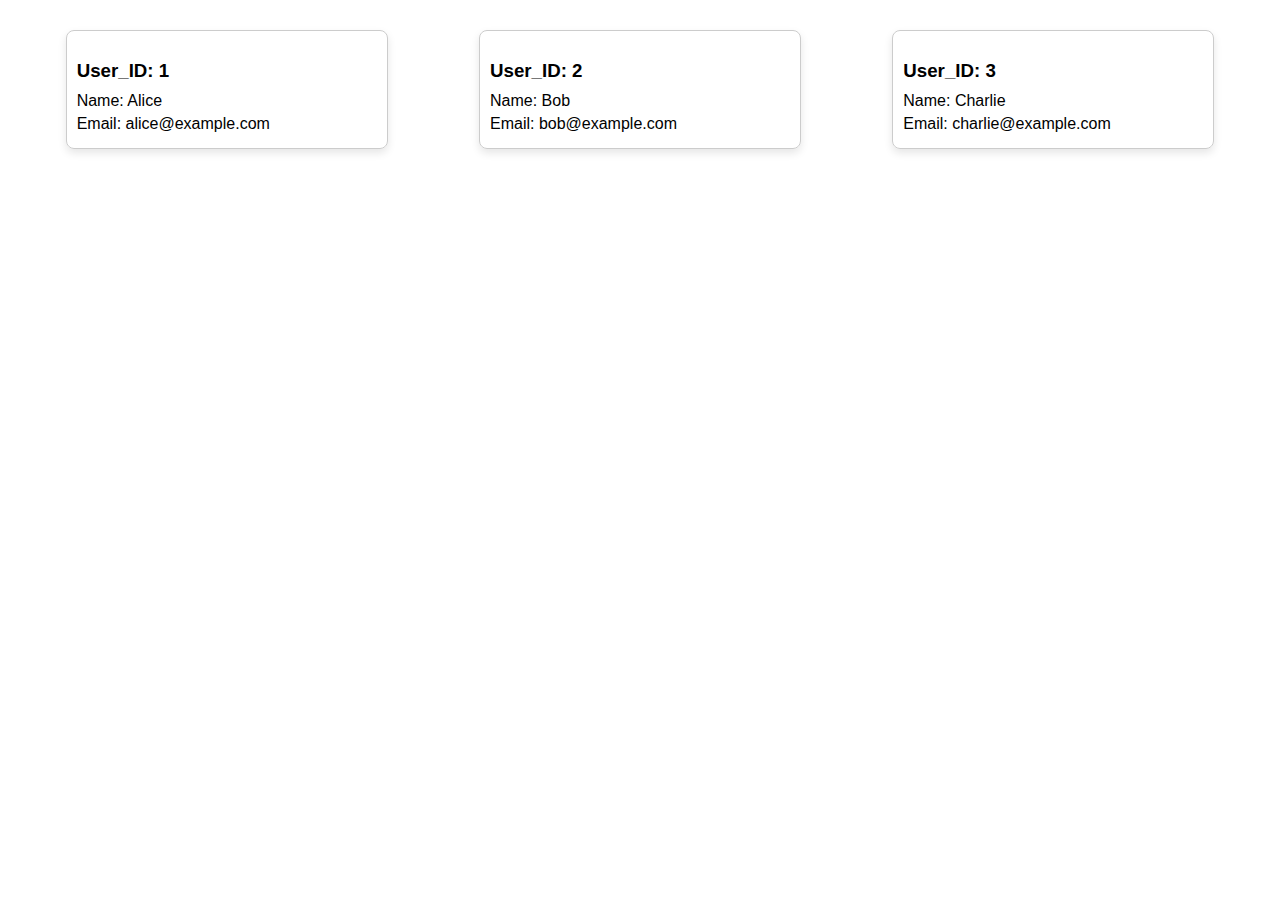
<file: Projects/Destructuring/index.html>
<!DOCTYPE html>
<html lang="en">
<head>
  <meta charset="UTF-8">
  <meta name="viewport" content="width=device-width, initial-scale=1.0">
  <link rel="stylesheet" href="index.css">
  <title>User List</title>
</head>
<body>
  <div id="userList"></div>
  <script src="index.js"></script>
</body>
</html>
</file>
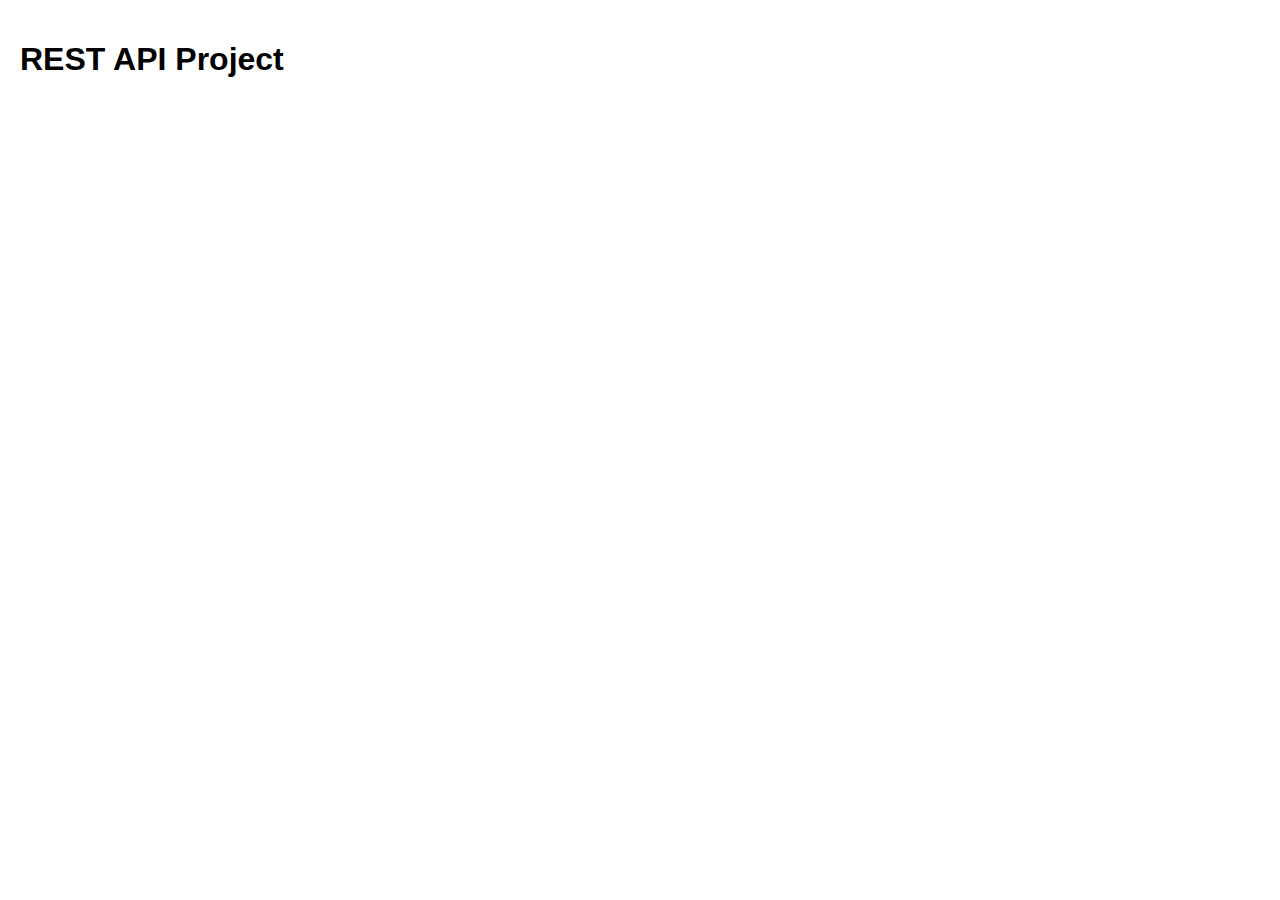
<file: Projects/Rest_Api/index.html>
<!DOCTYPE html>
<html lang="en">
<head>
  <meta charset="UTF-8">
  <meta name="viewport" content="width=device-width, initial-scale=1.0">
  <title>REST API Project</title>
  <link rel="stylesheet" href="index.css">
</head>
<body>
  <h1>REST API Project</h1>
  
  <div id="postList"></div>

  <script src="index.js"></script>
</body>
</html>
</file>
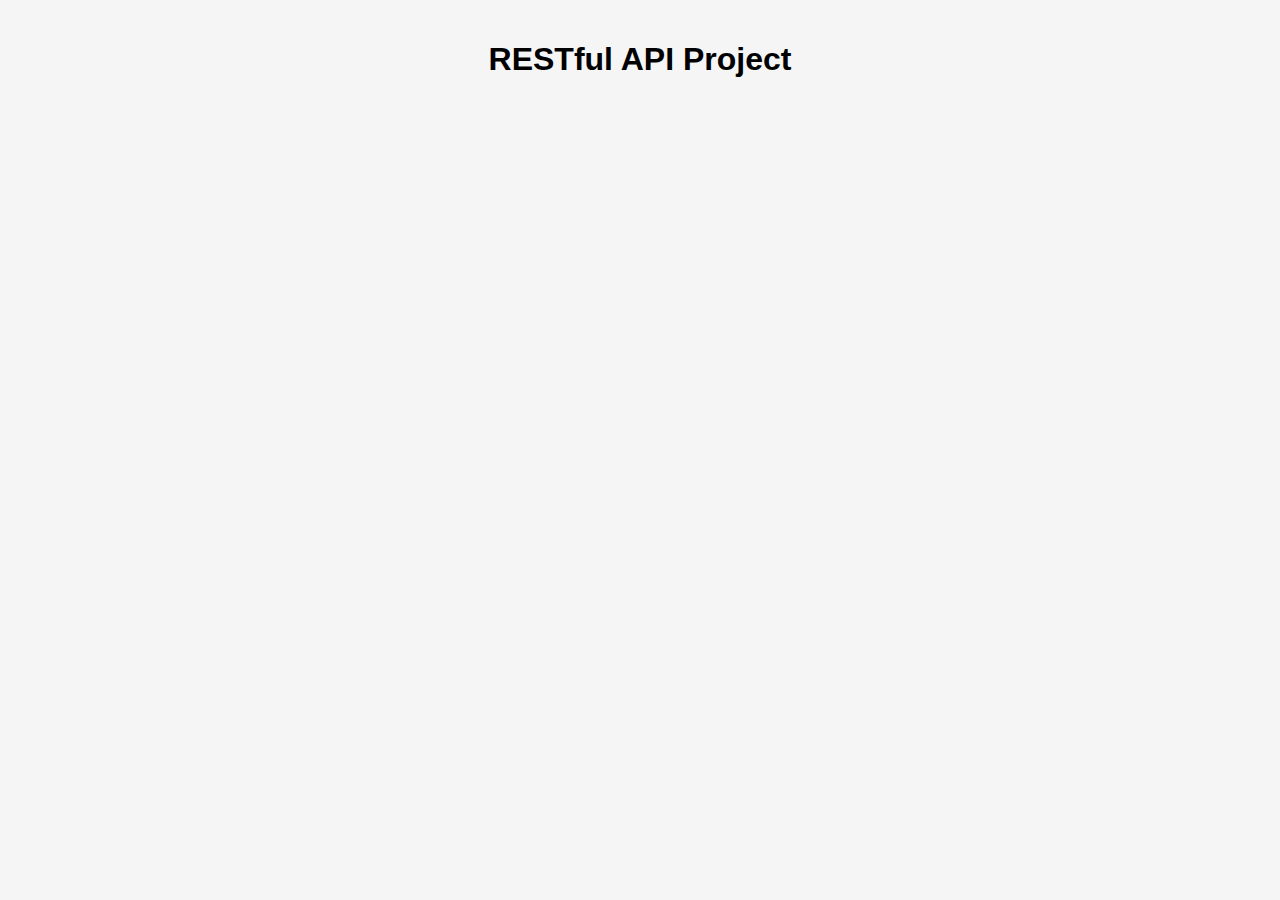
<file: Projects/With advance Js Final project in one/index.html>
<!DOCTYPE html>
<html lang="en">
<head>
  <meta charset="UTF-8">
  <meta name="viewport" content="width=device-width, initial-scale=1.0">
  <title>RESTful API Project</title>
  <link rel="stylesheet" href="style.css">
</head>
<body>
  <h1>RESTful API Project</h1>
  
  <!-- Card container -->
  <div id="cardContainer" class="container"></div>

  <script src="app.js"></script>
</body>
</html>
</file>
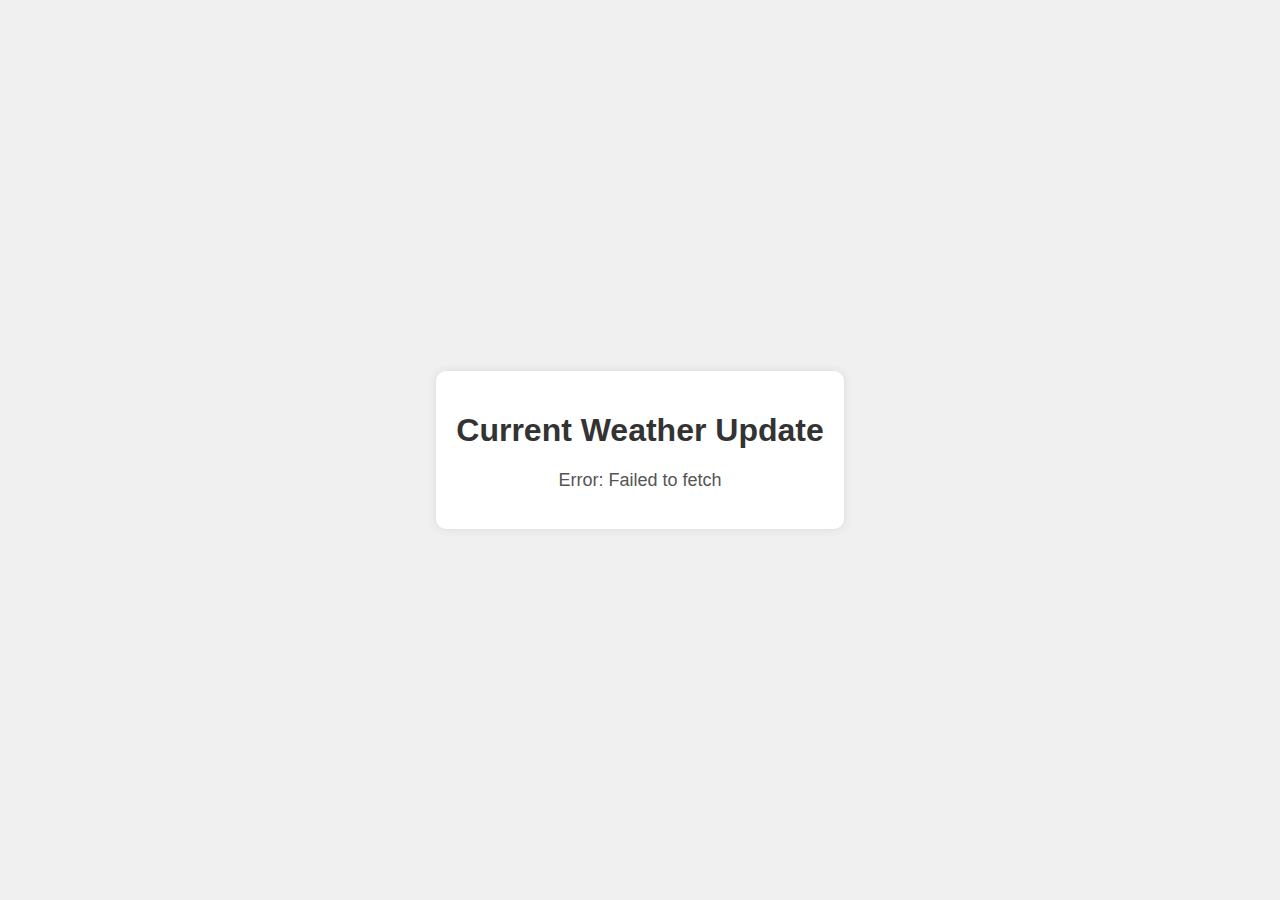
<file: Projects/Asyn_Promise projects/Weather.html>
<!DOCTYPE html>
<html lang="en">
<head>
    <meta charset="UTF-8">
    <meta name="viewport" content="width=device-width, initial-scale=1.0">
    <link rel="stylesheet" href="Weather.Css">
    <title>Weather Updates</title>
</head>
<body>
    <div class="weather-container">
    <h1>Current Weather Update</h1>
    <p id="weather-info">Fetching weather data...</p>
  </div>

    



    <script src="Weather.js"></script>
</body>
</html>
</file>
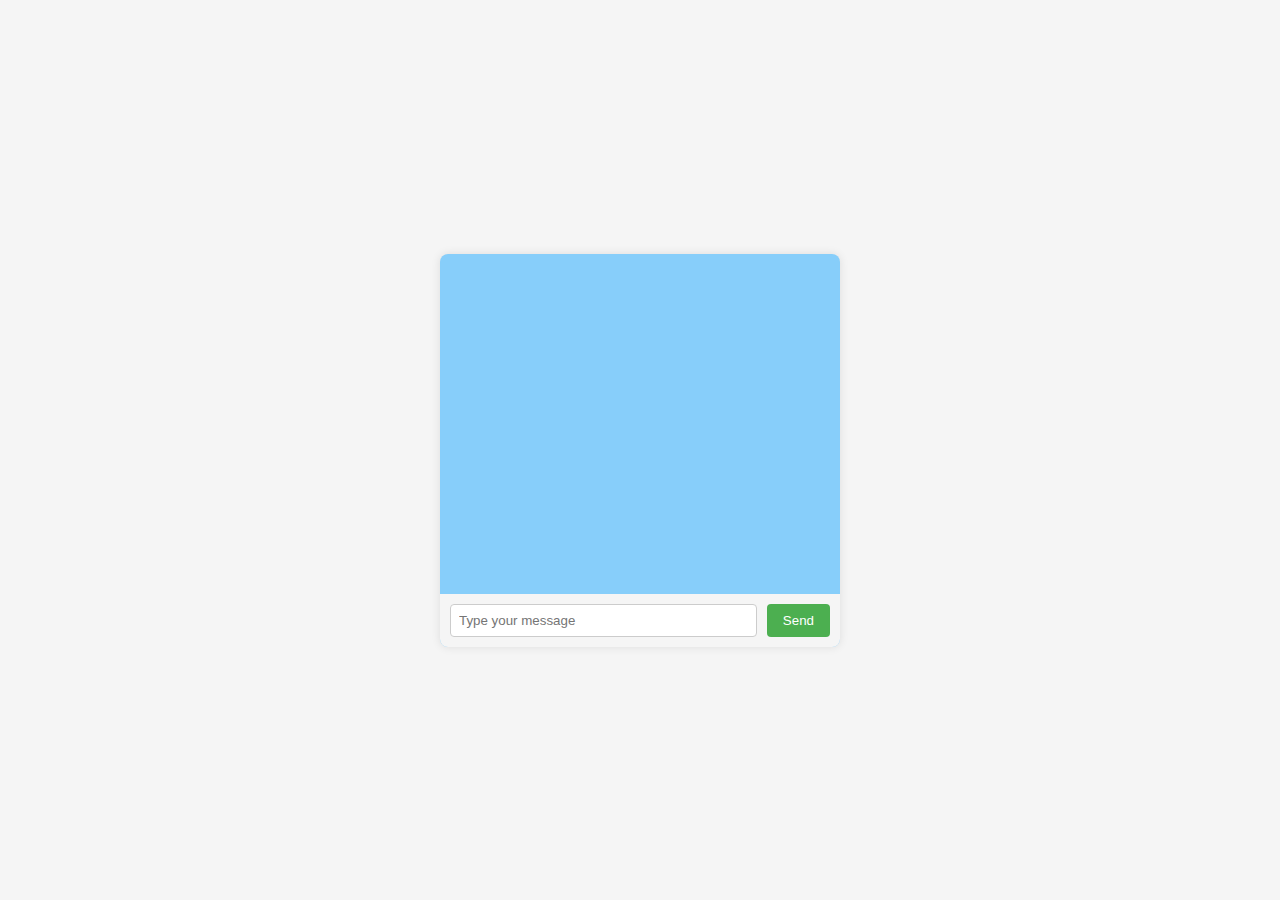
<file: Projects/Chat application/Chat.Html>
<!DOCTYPE html>
<html lang="en">
<head>
    <meta charset="UTF-8">
    <meta name="viewport" content="width=device-width, initial-scale=1.0">
    <link rel="stylesheet" href="Chat.css">
    <title>Chat Application</title>
</head>
<body>
    <div id="chat-container">
        <div id="chat-box"></div>
        <div id="input-container">
          <input type="text" id="message-input" placeholder="Type your message">
          <button onclick="sendMessage()">Send</button>
        </div>
      </div>
    


    <script src="chat.js"></script>
</body>
</html>
</file>
<file: Projects/Destructuring/index.css>
/* styles.css */
/* styles.css */

body {
    font-family: Arial, sans-serif;
    margin: 0;
    padding: 20px;
  }
  
  #userList {
    display: flex;
    flex-wrap: wrap;
    justify-content: space-around;
  }
  
  .userCard {
    width: 300px;
    border: 1px solid #ccc;
    border-radius: 8px;
    margin: 10px;
    padding: 10px;
    box-shadow: 0 4px 8px rgba(0, 0, 0, 0.1);
    transition: transform 0.3s ease-in-out;
  }
  
  .userCard:hover {
    transform: scale(1.05);
  }
  
  h3 {
    margin-bottom: 10px;
  }
  
  p {
    margin: 5px 0;
  }
</file>
<file: Projects/Rest_Api/index.css>
body {
    font-family: Arial, sans-serif;
    margin: 0;
    padding: 20px;
  }
  
  .postCard {
    border: 1px solid #ccc;
    border-radius: 8px;
    margin-bottom: 10px;
    padding: 10px;
  }
  
  button {
    padding: 8px 16px;
    background-color: #4caf50;
    color: white;
    border: none;
    border-radius: 4px;
    cursor: pointer;
    margin-right: 5px;
  }
</file>
<file: Projects/With advance Js Final project in one/style.css>
body {
    font-family: Arial, sans-serif;
    margin: 0;
    padding: 20px;
    background-color: #f5f5f5;
  }
  
  h1 {
    text-align: center;
  }
  
  #cardContainer {
    display: flex;
    flex-wrap: wrap;
    justify-content: center;
  }
  
  .Card {
    background-color: #ffffff;
    box-shadow: 0 4px 8px rgba(0, 0, 0, 0.1);
    border-radius: 8px;
    margin: 10px;
    padding: 20px;
    width: 300px;
  }
  
  .Card h2 {
    font-size: 20px;
    margin-bottom: 10px;
  }
  
  .Card p {
    font-size: 16px;
    margin-bottom: 15px;
  }
  
  .buttonContainer {
    display: flex;
    justify-content: space-between;
  }
  
  .button {
    background-color: #4caf50;
    border: none;
    border-radius: 4px;
    color: white;
    padding: 8px 16px;
    text-align: center;
    text-decoration: none;
    cursor: pointer;
  }
  
  .button:hover {
    background-color: #45a049;
  }
  
  .button:active {
    background-color: #3e8e41;
  }
</file>
<file: Projects/Asyn_Promise projects/Weather.Css>
/* styles.css */
body {
    font-family: 'Arial', sans-serif;
    background-color: #f0f0f0;
    margin: 0;
    display: flex;
    justify-content: center;
    align-items: center;
    height: 100vh;
  }
  
  .weather-container {
    text-align: center;
    background-color: #fff;
    border-radius: 10px;
    padding: 20px;
    box-shadow: 0 0 10px rgba(0, 0, 0, 0.1);
  }
  
  h1 {
    color: #333;
  }
  
  #weather-info {
    font-size: 18px;
    color: #555;
  }
</file>
<file: Projects/Chat application/Chat.css>
/* styles.css */
body {
    font-family: 'Arial', sans-serif;
    background-color: #f5f5f5;
    margin: 0;
    display: flex;
    justify-content: center;
    align-items: center;
    height: 100vh;
  }
  
  #chat-container {
    max-width: 400px;
    width: 100%;
    background-color: lightskyblue;
    border-radius: 8px;
    box-shadow: 0 0 10px rgba(0, 0, 0, 0.1);
    overflow: hidden;
  }
  
  #chat-box {
    height: 300px;
    overflow-y: scroll;
    padding: 20px;
  }
  
  #input-container {
    display: flex;
    padding: 10px;
    background-color: #f5f5f5
  }
  
  #message-input {
    flex: 1;
    padding: 8px;
    border: 1px solid #ccc;
    border-radius: 4px;
    margin-right: 10px;
  }
  
  button {
    background-color: #4caf50;
    color: #fff;
    border: none;
    padding: 8px 16px;
    border-radius: 4px;
    cursor: pointer;
  }
  
  button:hover {
    background-color: #45a049;
  }
</file>
